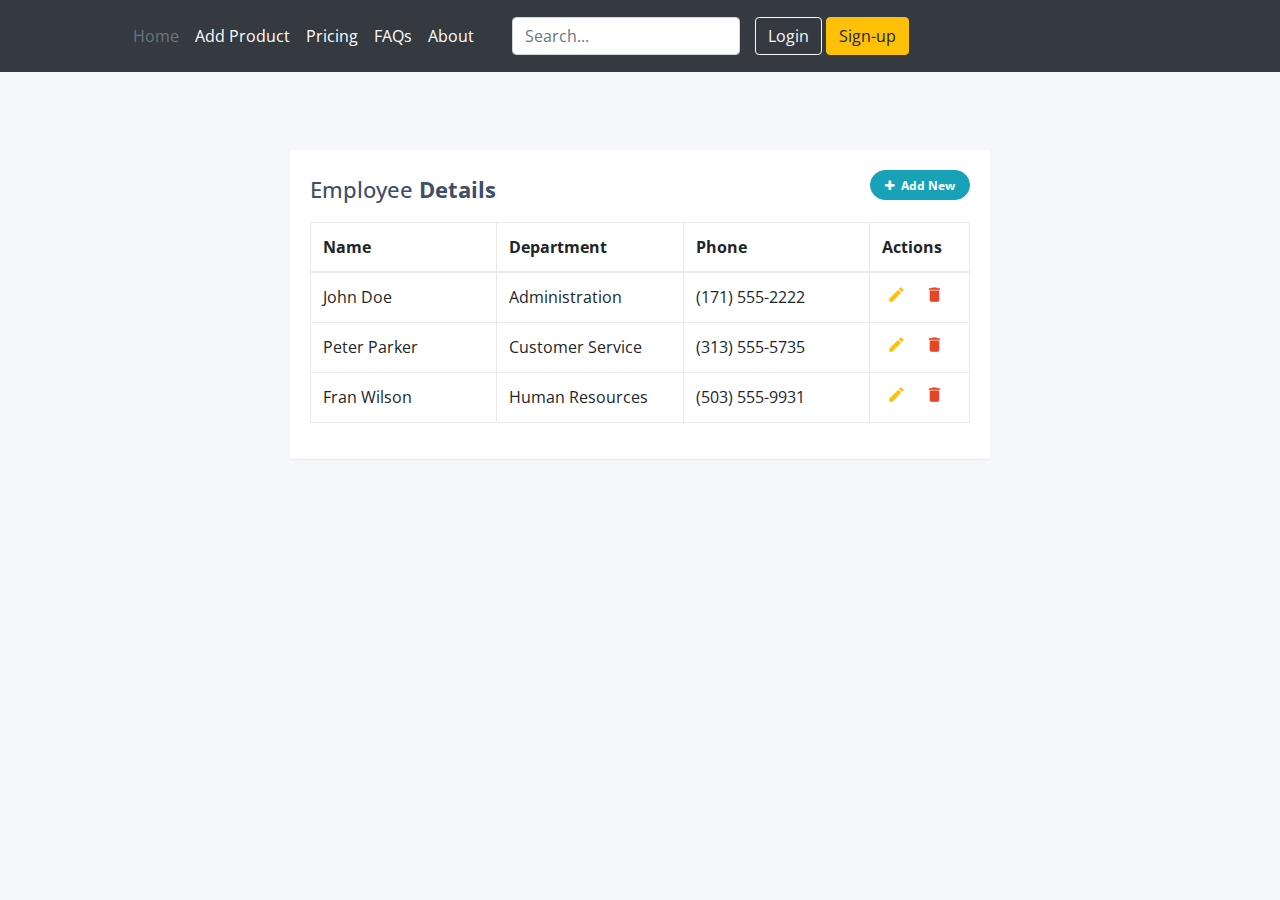
<file: templates/products.html>
<!DOCTYPE html>
<html lang="en">
<head>
<meta charset="utf-8">
<meta name="viewport" content="width=device-width, initial-scale=1, shrink-to-fit=no">
<title>Table</title>
<link rel="stylesheet" href="https://fonts.googleapis.com/css?family=Roboto|Varela+Round|Open+Sans">
<link rel="stylesheet" href="https://stackpath.bootstrapcdn.com/bootstrap/4.5.0/css/bootstrap.min.css">
<link rel="stylesheet" href="https://fonts.googleapis.com/icon?family=Material+Icons">
<link rel="stylesheet" href="https://maxcdn.bootstrapcdn.com/font-awesome/4.7.0/css/font-awesome.min.css">
<script src="https://code.jquery.com/jquery-3.5.1.min.js"></script>
<script src="https://cdn.jsdelivr.net/npm/popper.js@1.16.0/dist/umd/popper.min.js"></script>
<script src="https://stackpath.bootstrapcdn.com/bootstrap/4.5.0/js/bootstrap.min.js"></script>
<link rel="stylesheet" href="/css/style.css">


<link href="/css/products.css" rel="stylesheet">
<script src="/js/products.js"></script>



</head>
<body>

    <header class="p-3 bg-dark text-white">
        <div class="container">
            <div class="d-flex flex-wrap align-items-center justify-content-center justify-content-lg-start">
                <a href="/" class="d-flex align-items-center mb-2 mb-lg-0 text-white text-decoration-none">
                    <svg class="bi me-2" width="40" height="32" role="img" aria-label="Bootstrap">
                        <use xlink:href="#bootstrap" />
                    </svg>
                </a>

                <ul class="nav col-12 col-lg-auto me-lg-auto mb-2 justify-content-center mb-md-0">
                    <li><a href="#" class="nav-link px-2 text-secondary">Home</a></li>
                    <li><a href="/templates/addproduct.html" class="nav-link px-2 text-white">Add Product</a></li>
                    <li><a href="#" class="nav-link px-2 text-white">Pricing</a></li>
                    <li><a href="#" class="nav-link px-2 text-white">FAQs</a></li>
                    <li><a href="#" class="nav-link px-2 text-white">About</a></li>
                </ul>

                <form class="col-12 col-lg-auto mb-3 mb-lg-0 me-lg-3">
                    <input type="search" class="form-control form-control-dark" placeholder="Search..."
                        aria-label="Search">
                </form>

                <div class="text-end">
                    <a href="templates/signin.html" class="btn btn-outline-light me-2">Login</a>
                    <a href="#" class="btn btn-warning">Sign-up</a>
                </div>
            </div>
        </div>
    </header> 


    <br><br>

<div class="container-lg">
    <div class="table-responsive">
        <div class="table-wrapper">
            <div class="table-title">
                <div class="row">
                    <div class="col-sm-8"><h2>Employee <b>Details</b></h2></div>
                    <div class="col-sm-4">
                        <!-- <button type="button" class="btn btn-info add-new"><i class="fa fa-plus"></i> Add New</button> -->

                        <button type="button" class="btn btn-info add-new" data-toggle="modal" data-target="#form">
                            <i class="fa fa-plus"></i>
                            Add New
                          </button>  
                    </div>
                </div>
            </div>
            <table class="table table-bordered">
                <thead>
                    <tr>
                        <th>Name</th>
                        <th>Department</th>
                        <th>Phone</th>
                        <th>Actions</th>
                    </tr>
                </thead>
                <tbody>
                    <tr>
                        <td>John Doe</td>
                        <td>Administration</td>
                        <td>(171) 555-2222</td>
                        <td>
                            <a class="add" title="Add" data-toggle="tooltip"><i class="material-icons">&#xE03B;</i></a>
                            <a class="edit" title="Edit" data-toggle="tooltip"><i class="material-icons">&#xE254;</i></a>
                            <a class="delete" title="Delete" data-toggle="tooltip"><i class="material-icons">&#xE872;</i></a>
                        </td>
                    </tr>
                    <tr>
                        <td>Peter Parker</td>
                        <td>Customer Service</td>
                        <td>(313) 555-5735</td>
                        <td>
                            <a class="add" title="Add" data-toggle="tooltip"><i class="material-icons">&#xE03B;</i></a>
                            <a class="edit" title="Edit" data-toggle="tooltip"><i class="material-icons">&#xE254;</i></a>
                            <a class="delete" title="Delete" data-toggle="tooltip"><i class="material-icons">&#xE872;</i></a>
                        </td>
                    </tr>
                    <tr>
                        <td>Fran Wilson</td>
                        <td>Human Resources</td>
                        <td>(503) 555-9931</td>
                        <td>
                            <a class="add" title="Add" data-toggle="tooltip"><i class="material-icons">&#xE03B;</i></a>
                            <a class="edit" title="Edit" data-toggle="tooltip"><i class="material-icons">&#xE254;</i></a>
                            <a class="delete" title="Delete" data-toggle="tooltip"><i class="material-icons">&#xE872;</i></a>
                        </td>
                    </tr>      
                </tbody>
            </table>
        </div>
    </div>
</div>    



















</body>
</html>
</file>
<file: css/style.css>
.filter-cosmetics{
    background-color: #D63384;
}

.filter-furniture{
    background-color: #815137;
}

.add-product-container{
    margin: auto;
} 




.image-upload{
    width: 360px ;
}
</file>
<file: css/products.css>
body {
    color: #404E67;
    background: #F5F7FA;
    font-family: 'Open Sans', sans-serif;
}
.table-wrapper {
    width: 700px;
    margin: 30px auto;
    background: #fff;
    padding: 20px;	
    box-shadow: 0 1px 1px rgba(0,0,0,.05);
}
.table-title {
    padding-bottom: 10px;
    margin: 0 0 10px;
}
.table-title h2 {
    margin: 6px 0 0;
    font-size: 22px;
}
.table-title .add-new {
    float: right;
    height: 30px;
    font-weight: bold;
    font-size: 12px;
    text-shadow: none;
    min-width: 100px;
    border-radius: 50px;
    line-height: 13px;
}
.table-title .add-new i {
    margin-right: 4px;
}
table.table {
    table-layout: fixed;
}
table.table tr th, table.table tr td {
    border-color: #e9e9e9;
}
table.table th i {
    font-size: 13px;
    margin: 0 5px;
    cursor: pointer;
}
table.table th:last-child {
    width: 100px;
}
table.table td a {
    cursor: pointer;
    display: inline-block;
    margin: 0 5px;
    min-width: 24px;
}    
table.table td a.add {
    color: #27C46B;
}
table.table td a.edit {
    color: #FFC107;
}
table.table td a.delete {
    color: #E34724;
}
table.table td i {
    font-size: 19px;
}
table.table td a.add i {
    font-size: 24px;
    margin-right: -1px;
    position: relative;
    top: 3px;
}    
table.table .form-control {
    height: 32px;
    line-height: 32px;
    box-shadow: none;
    border-radius: 2px;
}
table.table .form-control.error {
    border-color: #f50000;
}
table.table td .add {
    display: none;
}
</file>
